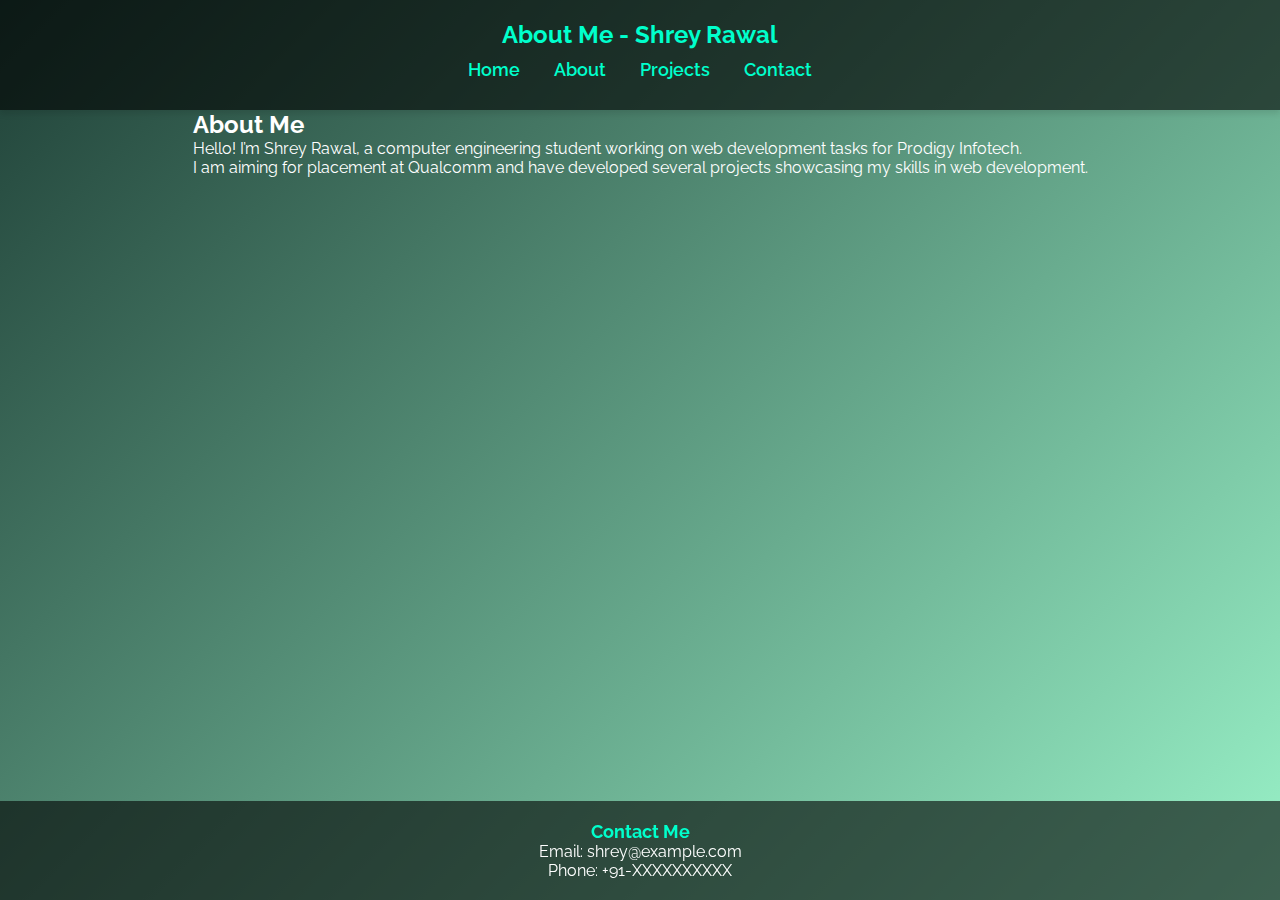
<file: PRODIGY-WD_04/about.html>
<!DOCTYPE html>
<html lang="en">
<head>
    <meta charset="UTF-8">
    <meta name="viewport" content="width=device-width, initial-scale=1.0">
    <title>About Me - Shrey Rawal</title>
    <link rel="stylesheet" href="style.css">
    <link href="https://fonts.googleapis.com/css2?family=Raleway:wght@300;400;600&display=swap" rel="stylesheet">
</head>
<body>
    <header>
        <h1>About Me - Shrey Rawal</h1>
        <nav>
            <ul>
                <li><a href="index.html">Home</a></li>
                <li><a href="about.html">About</a></li>
                <li><a href="#projects">Projects</a></li>
                <li><a href="#contact">Contact</a></li>
            </ul>
        </nav>
    </header>

    <section id="about">
        <h2>About Me</h2>
        <p>Hello! I’m Shrey Rawal, a computer engineering student working on web development tasks for Prodigy Infotech.</p>
        <p>I am aiming for placement at Qualcomm and have developed several projects showcasing my skills in web development.</p>
    </section>

    <footer id="contact">
        <h2>Contact Me</h2>
        <p>Email: shrey@example.com</p>
        <p>Phone: +91-XXXXXXXXXX</p>
    </footer>
</body>
</html>
</file>
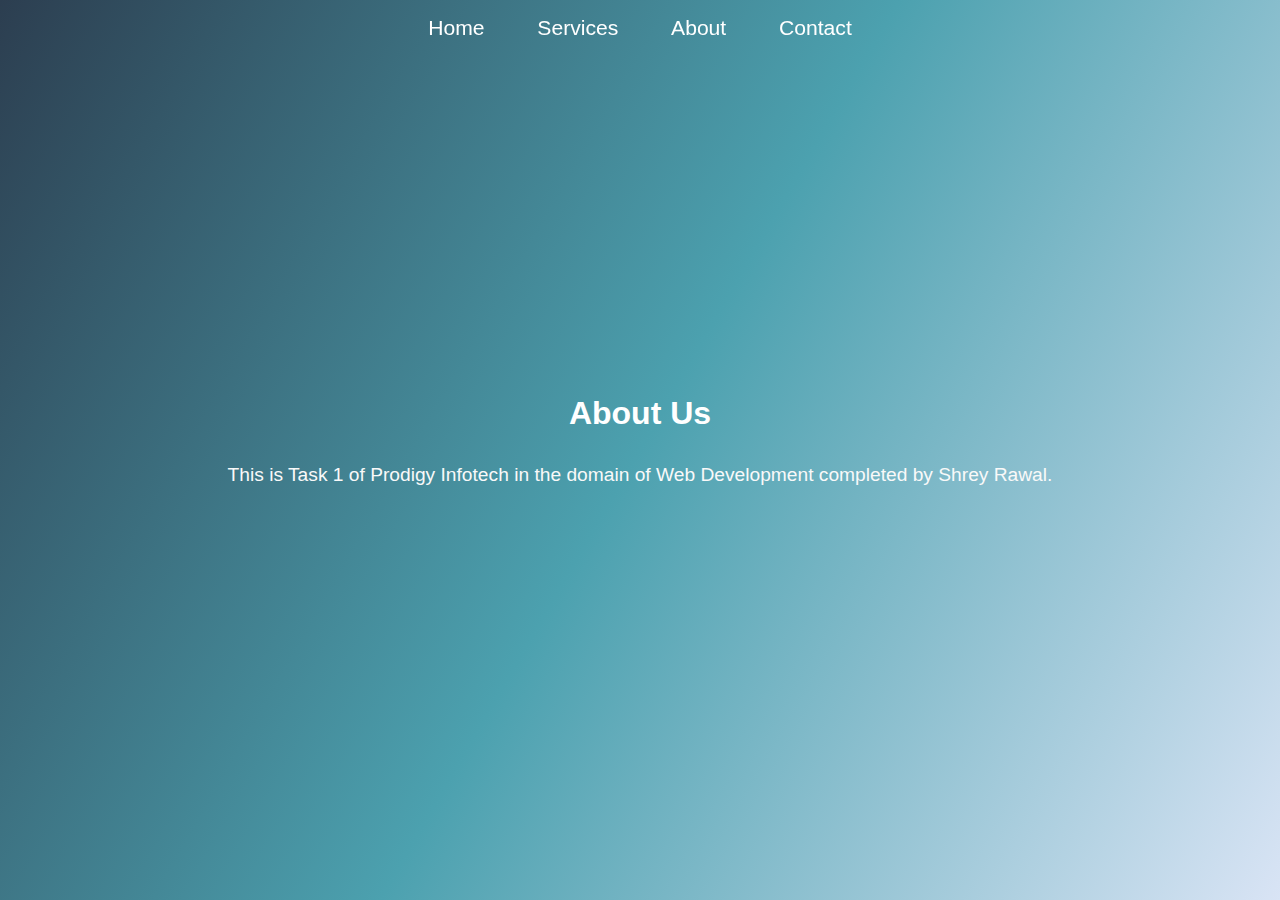
<file: PRODIGY_WD_01/about.html>
<!DOCTYPE html>
<html lang="en">
<head>
    <meta charset="UTF-8">
    <meta name="viewport" content="width=device-width, initial-scale=1.0">
    <title>About - Task 1 by Shrey Rawal</title>
    <link rel="stylesheet" href="style.css">
</head>
<body>
    <!-- Navbar -->
    <nav class="navbar" id="navbar">
        <ul>
            <li><a href="index.html">Home</a></li>
            <li><a href="services.html">Services</a></li>
            <li><a href="about.html">About</a></li>
            <li><a href="contact.html">Contact</a></li>
        </ul>
    </nav>

    <!-- About Section -->
    <section id="about">
        <h1>About Us</h1>
        <p>This is Task 1 of Prodigy Infotech in the domain of Web Development completed by Shrey Rawal.</p>
    </section>

    <!-- JavaScript -->
    <script src="index.js"></script>
</body>
</html>
</file>
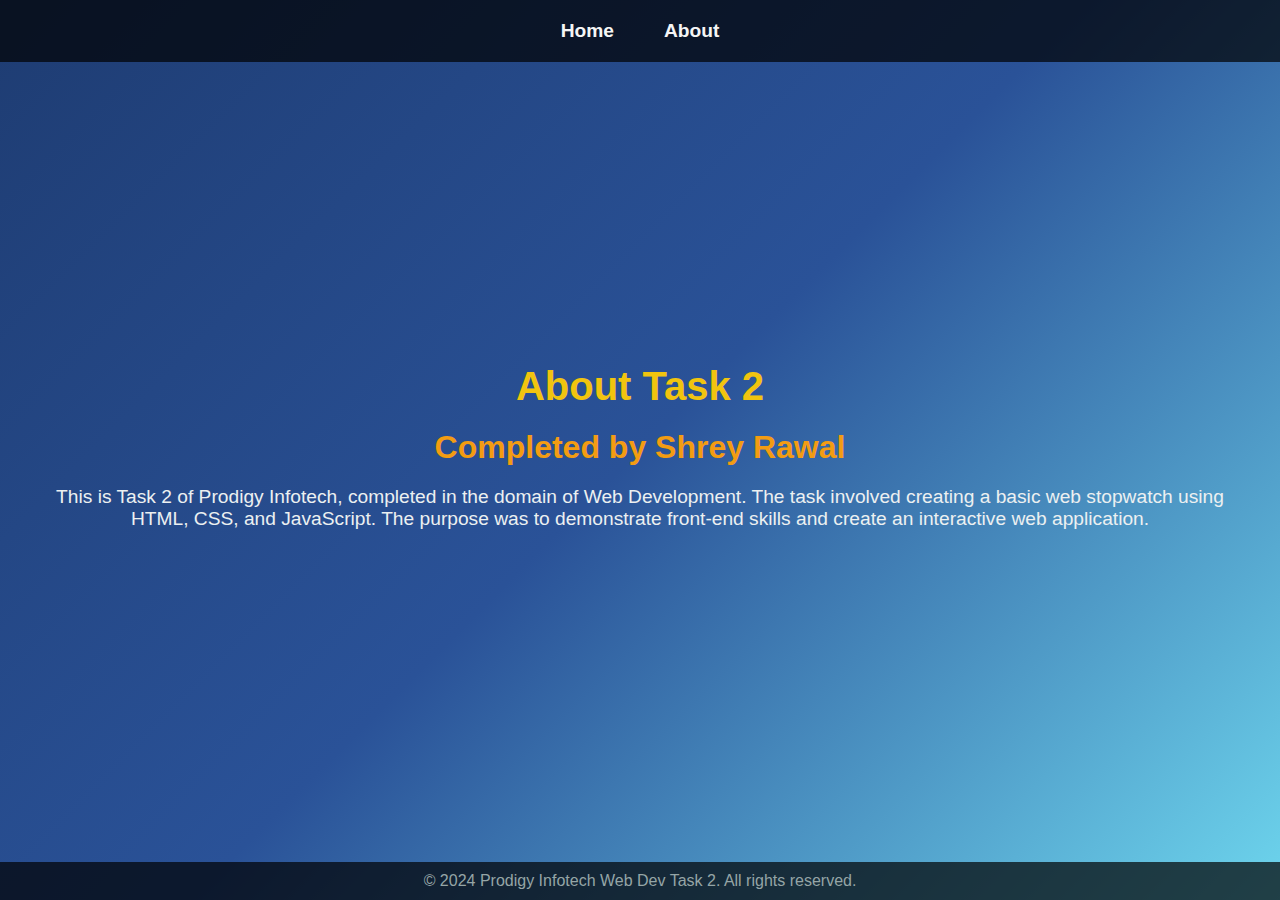
<file: PRODiGY_WD_02/about.html>
<!DOCTYPE html>
<html lang="en">
<head>
    <meta charset="UTF-8">
    <meta name="viewport" content="width=device-width, initial-scale=1.0">
    <title>About Task 2 - Prodigy Infotech</title>
    <link rel="stylesheet" href="style.css">
</head>
<body>
    <!-- Navigation Bar -->
    <header>
        <nav>
            <ul>
                <li><a href="index.html">Home</a></li>
                <li><a href="about.html">About</a></li>
            </ul>
        </nav>
    </header>

    <!-- Main Content -->
    <main>
        <h1>About Task 2</h1>
        <h2>Completed by Shrey Rawal</h2>
        <p>This is Task 2 of Prodigy Infotech, completed in the domain of Web Development. The task involved creating a basic web stopwatch using HTML, CSS, and JavaScript. The purpose was to demonstrate front-end skills and create an interactive web application.</p>
    </main>

    <!-- Footer -->
    <footer>
        <p>&copy; 2024 Prodigy Infotech Web Dev Task 2. All rights reserved.</p>
    </footer>
</body>
</html>
</file>
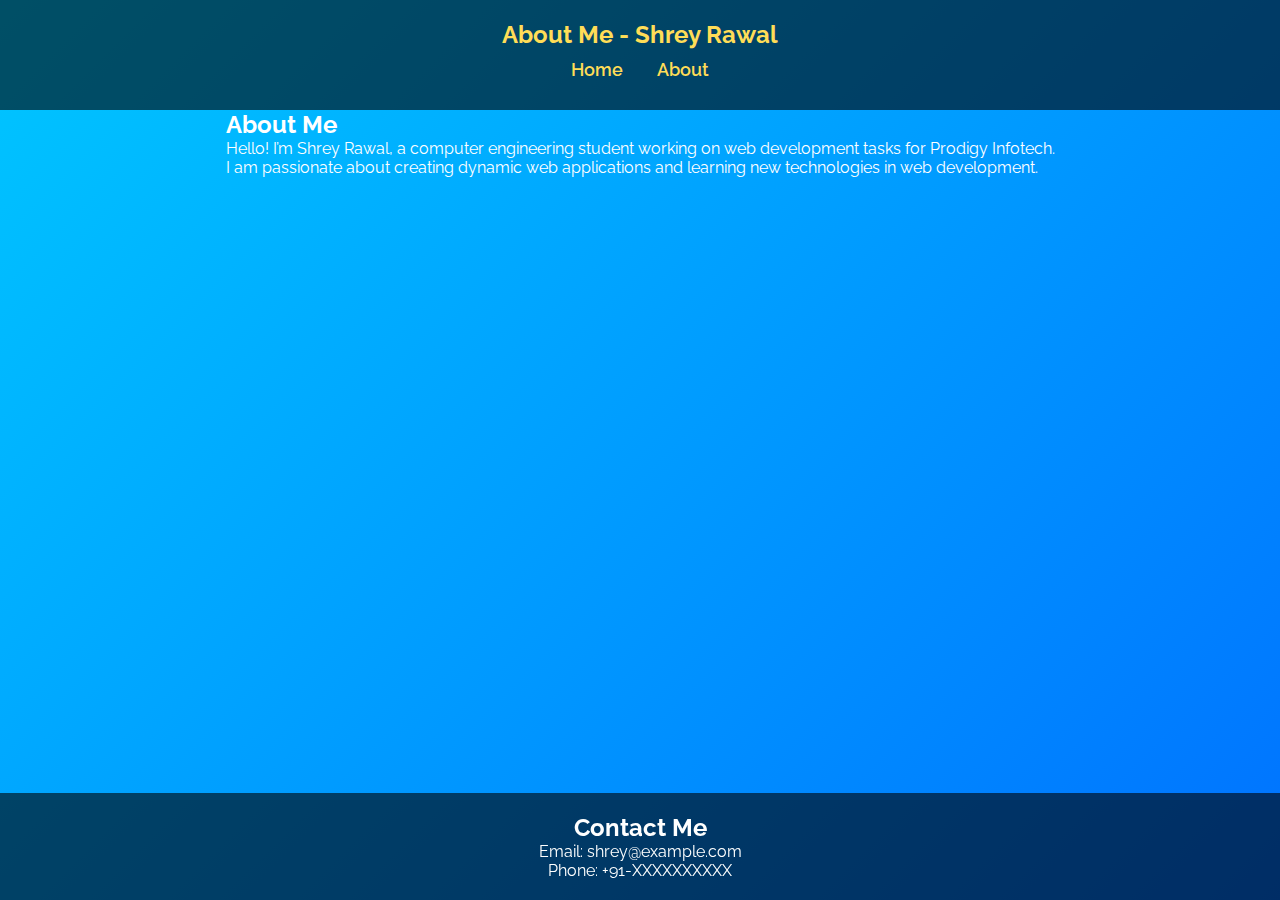
<file: PRODIGY_WD_05/about.html>
<!DOCTYPE html>
<html lang="en">
<head>
    <meta charset="UTF-8">
    <meta name="viewport" content="width=device-width, initial-scale=1.0">
    <title>About Me - Shrey Rawal</title>
    <link rel="stylesheet" href="style.css">
    <link href="https://fonts.googleapis.com/css2?family=Raleway:wght@300;400;600&display=swap" rel="stylesheet">
</head>
<body>
    <header>
        <h1>About Me - Shrey Rawal</h1>
        <nav>
            <ul>
                <li><a href="index.html">Home</a></li>
                <li><a href="about.html">About</a></li>
            </ul>
        </nav>
    </header>

    <section id="about">
        <h2>About Me</h2>
        <p>Hello! I’m Shrey Rawal, a computer engineering student working on web development tasks for Prodigy Infotech.</p>
        <p>I am passionate about creating dynamic web applications and learning new technologies in web development.</p>
    </section>

    <footer>
        <h2>Contact Me</h2>
        <p>Email: shrey@example.com</p>
        <p>Phone: +91-XXXXXXXXXX</p>
    </footer>
</body>
</html>
</file>
<file: PRODIGY_WD_01/style.css>
* {
    margin: 0;
    padding: 0;
    box-sizing: border-box;
}

body {
    font-family: Arial, sans-serif;
    background: linear-gradient(120deg, #2c3e50, #4ca1af, #d9e4f5);
    color: white;
    scroll-behavior: smooth;
}

.navbar {
    position: fixed;
    top: 0;
    width: 100%;
    background-color: transparent;
    display: flex;
    justify-content: center;
    padding: 1em;
    transition: background-color 0.3s ease;
}

.navbar ul {
    display: flex;
    list-style: none;
}

.navbar ul li {
    margin: 0 1.5em;
}

.navbar ul li a {
    text-decoration: none;
    color: white;
    font-size: 1.2em;
    transition: color 0.3s ease;
}

.navbar.scrolled {
    background-color: #333;
}

.navbar ul li a:hover {
    color: #f0a500;
}

section {
    height: 100vh;
    display: flex;
    flex-direction: column;
    align-items: center;
    justify-content: center;
    padding: 2em;
    text-align: center;
}

#home {
    background: linear-gradient(120deg, #f12711, #f5af19);
}

.btn {
    display: inline-block;
    padding: 10px 20px;
    background-color: #f0a500;
    color: white;
    text-decoration: none;
    border-radius: 5px;
    margin-top: 20px;
    transition: background-color 0.3s ease;
}

.btn:hover {
    background-color: #ff9f43;
}

h1, p {
    margin-bottom: 1em;
}

p {
    font-size: 1.2em;
    color: #f9f9f9;
}

ul li {
    margin-bottom: 0.5em;
    font-size: 1.1em;
}
</file>
<file: PRODiGY_WD_02/style.css>
/* Universal Styling */
* {
    margin: 0;
    padding: 0;
    box-sizing: border-box;
    font-family: 'Poppins', sans-serif; /* A modern and clean font */
}

body {
    background: linear-gradient(135deg, #1e3c72 0%, #2a5298 50%, #6dd5ed 100%);
    color: #fff;
    display: flex;
    flex-direction: column;
    justify-content: space-between;
    min-height: 100vh;
    text-align: center;
}

header {
    background-color: rgba(0, 0, 0, 0.7);
    padding: 20px;
}

nav ul {
    list-style-type: none;
    display: flex;
    justify-content: center;
}

nav ul li {
    margin: 0 15px;
}

nav ul li a {
    color: #f5f5f5;
    text-decoration: none;
    font-weight: bold;
    font-size: 1.2em;
    padding: 10px;
    border-radius: 10px;
    transition: background-color 0.3s ease-in-out;
}

nav ul li a:hover {
    background-color: rgba(255, 255, 255, 0.3);
}

main {
    padding: 40px;
}

main h1 {
    font-size: 2.5em;
    margin-bottom: 20px;
    color: #f1c40f;
}

main h2 {
    font-size: 2em;
    margin-bottom: 20px;
    color: #f39c12;
}

main p {
    font-size: 1.2em;
    margin-bottom: 30px;
    color: #ecf0f1;
}

button {
    padding: 15px 30px;
    font-size: 1.2em;
    background-color: #2980b9;
    color: #fff;
    border: none;
    border-radius: 25px;
    cursor: pointer;
    box-shadow: 0 8px 15px rgba(0, 0, 0, 0.2);
    transition: all 0.3s ease-in-out;
}

button:hover {
    background-color: #3498db;
    box-shadow: 0 15px 20px rgba(0, 0, 0, 0.4);
    transform: translateY(-5px);
}

footer {
    background-color: rgba(0, 0, 0, 0.7);
    padding: 10px;
    font-size: 1em;
    color: #95a5a6;
}

/* Stopwatch Display */
.stopwatch-display {
    font-size: 4em;
    font-weight: bold;
    margin-bottom: 30px;
    color: #ecf0f1;
    border: 3px solid #fff;
    padding: 20px;
    border-radius: 15px;
    display: inline-block;
    background-color: rgba(0, 0, 0, 0.5);
}

/* Stopwatch Controls */
.stopwatch-controls {
    display: flex;
    justify-content: center;
    gap: 20px;
}

.stopwatch-controls button {
    padding: 15px 30px;
    font-size: 1.2em;
    background-color: #2980b9;
    color: white;
    border: none;
    border-radius: 25px;
    cursor: pointer;
    transition: all 0.3s ease-in-out;
}

.stopwatch-controls button:hover {
    background-color: #3498db;
    box-shadow: 0 10px 20px rgba(0, 0, 0, 0.2);
    transform: translateY(-5px);
}
</file>
<file: PRODIGY_WD_05/style.css>
* {
    margin: 0;
    padding: 0;
    box-sizing: border-box;
}

body {
    font-family: 'Raleway', sans-serif;
    background: linear-gradient(135deg, #00c6ff, #0072ff);
    color: #fff;
    min-height: 100vh;
    display: flex;
    flex-direction: column;
    align-items: center;
}

header {
    background-color: rgba(0, 0, 0, 0.6);
    width: 100%;
    padding: 20px;
    text-align: center;
}

header h1 {
    font-size: 24px;
    color: #ffdd57;
}

nav ul {
    list-style-type: none;
    padding: 10px;
}

nav ul li {
    display: inline;
    margin: 0 15px;
}

nav ul li a {
    text-decoration: none;
    color: #ffdd57;
    font-weight: 600;
    font-size: 18px;
}

#weather-app {
    text-align: center;
    margin-top: 40px;
    padding: 20px;
}

#location-form {
    margin-bottom: 20px;
}

#location-input {
    padding: 10px;
    width: 250px;
    border-radius: 5px;
    border: none;
}

button {
    padding: 10px 20px;
    border-radius: 5px;
    background-color: #ffdd57;
    border: none;
    cursor: pointer;
    color: #333;
}

#weather-info {
    margin-top: 20px;
}

.hidden {
    display: none;
}

footer {
    background-color: rgba(0, 0, 0, 0.6);
    width: 100%;
    text-align: center;
    padding: 20px;
    position: fixed;
    bottom: 0;
}
</file>
<file: PRODIGY-WD_04/style.css>
/* Basic reset */
* {
    margin: 0;
    padding: 0;
    box-sizing: border-box;
}

body {
    font-family: 'Raleway', sans-serif;
    background: linear-gradient(135deg, #1f4037, #99f2c8);
    color: #fff;
    min-height: 100vh;
    display: flex;
    flex-direction: column;
    align-items: center;
}

header {
    background-color: rgba(0, 0, 0, 0.6);
    width: 100%;
    padding: 20px;
    text-align: center;
    box-shadow: 0 4px 6px rgba(0, 0, 0, 0.1);
}

header h1 {
    font-size: 24px;
    color: #00ffcc;
}

nav ul {
    list-style-type: none;
    padding: 10px;
}

nav ul li {
    display: inline;
    margin: 0 15px;
}

nav ul li a {
    text-decoration: none;
    color: #00ffcc;
    font-weight: 600;
    font-size: 18px;
}

#hero {
    background: rgba(0, 0, 0, 0.5);
    padding: 60px;
    text-align: center;
    margin-top: 30px;
    border-radius: 15px;
    max-width: 800px;
}

#hero h2 {
    font-size: 36px;
    margin-bottom: 20px;
}

#projects {
    padding: 40px;
    max-width: 900px;
    margin-top: 40px;
}

.project {
    background-color: rgba(255, 255, 255, 0.1);
    padding: 20px;
    margin-bottom: 20px;
    border-radius: 10px;
    box-shadow: 0 4px 10px rgba(0, 0, 0, 0.3);
}

.project h3 {
    font-size: 24px;
    margin-bottom: 10px;
}

footer {
    background-color: rgba(0, 0, 0, 0.6);
    width: 100%;
    text-align: center;
    padding: 20px;
    position: fixed;
    bottom: 0;
}

footer h2 {
    font-size: 18px;
    color: #00ffcc;
}
</file>
